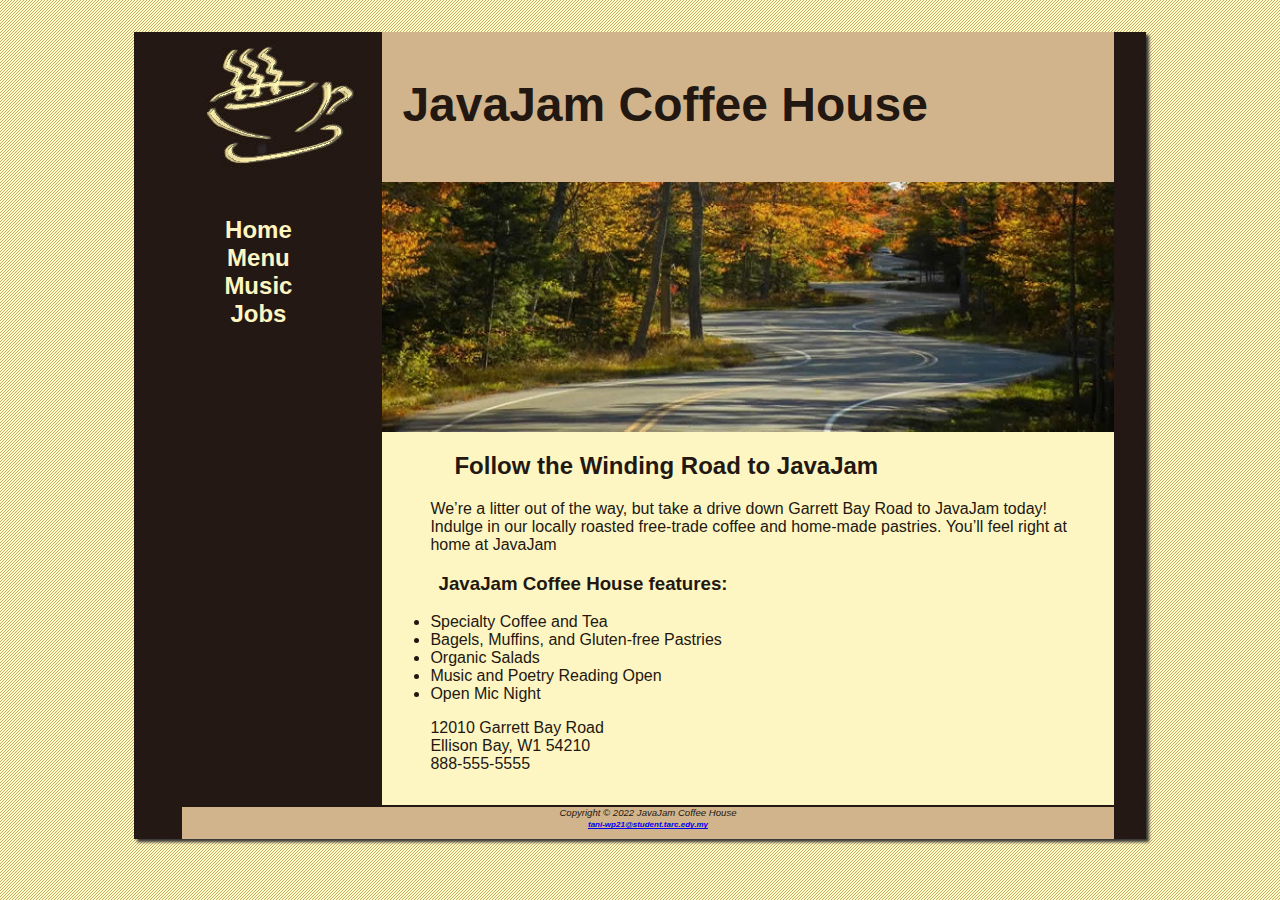
<file: index.html>
<!DOCTYPE html> 
    <html>
        <head>
            <meta charset="utf-8">
            <title>JavaJam Coffee House</title>
            <link rel="stylesheet" href="javajam.css">
        </head>
        <body>
            <div id="wrapper">
            <header>
                <h1>JavaJam Coffee House</h1>
            </header>
            <nav>
                <ul>
                    <li><a href="index.html">Home</a></li>
                    <li><a href="menu.html">Menu</a></li>
                    <li><a href="music.html">Music</a></li>
                    <li><a href="jobs.html">Jobs</a></li>
                </ul>
            </nav>
            <main>
                <div id="heroroad"></div>
                <h2>Follow the Winding Road to JavaJam</h2>
                <p>We&rsquo;re a litter out of the way, but take a drive down Garrett Bay Road to JavaJam today! Indulge in our locally roasted free-trade coffee and home-made pastries. You&rsquo;ll feel right at home at JavaJam</p>
                <h3>JavaJam Coffee House features:</h3>
                <ul>
                    <li>Specialty Coffee and Tea</li>
                    <li>Bagels, Muffins, and Gluten-free Pastries</li>
                    <li>Organic Salads</li>
                    <li>Music and Poetry Reading Open</li>
                    <li>Open Mic Night</li>
                </ul>
                <div>12010 Garrett Bay Road <br> Ellison Bay, W1 54210 <br> 888-555-5555</div>
                
            </main>
            <footer>
                <i>Copyright &copy; 2022 JavaJam Coffee House</i> <br> <small><b><a href="tani-wp21@student.tarc.edu.my">tani-wp21@student.tarc.edy.my</a></b></i></small>
            </footer>
        </div>
         </body>
    </html>
</file>
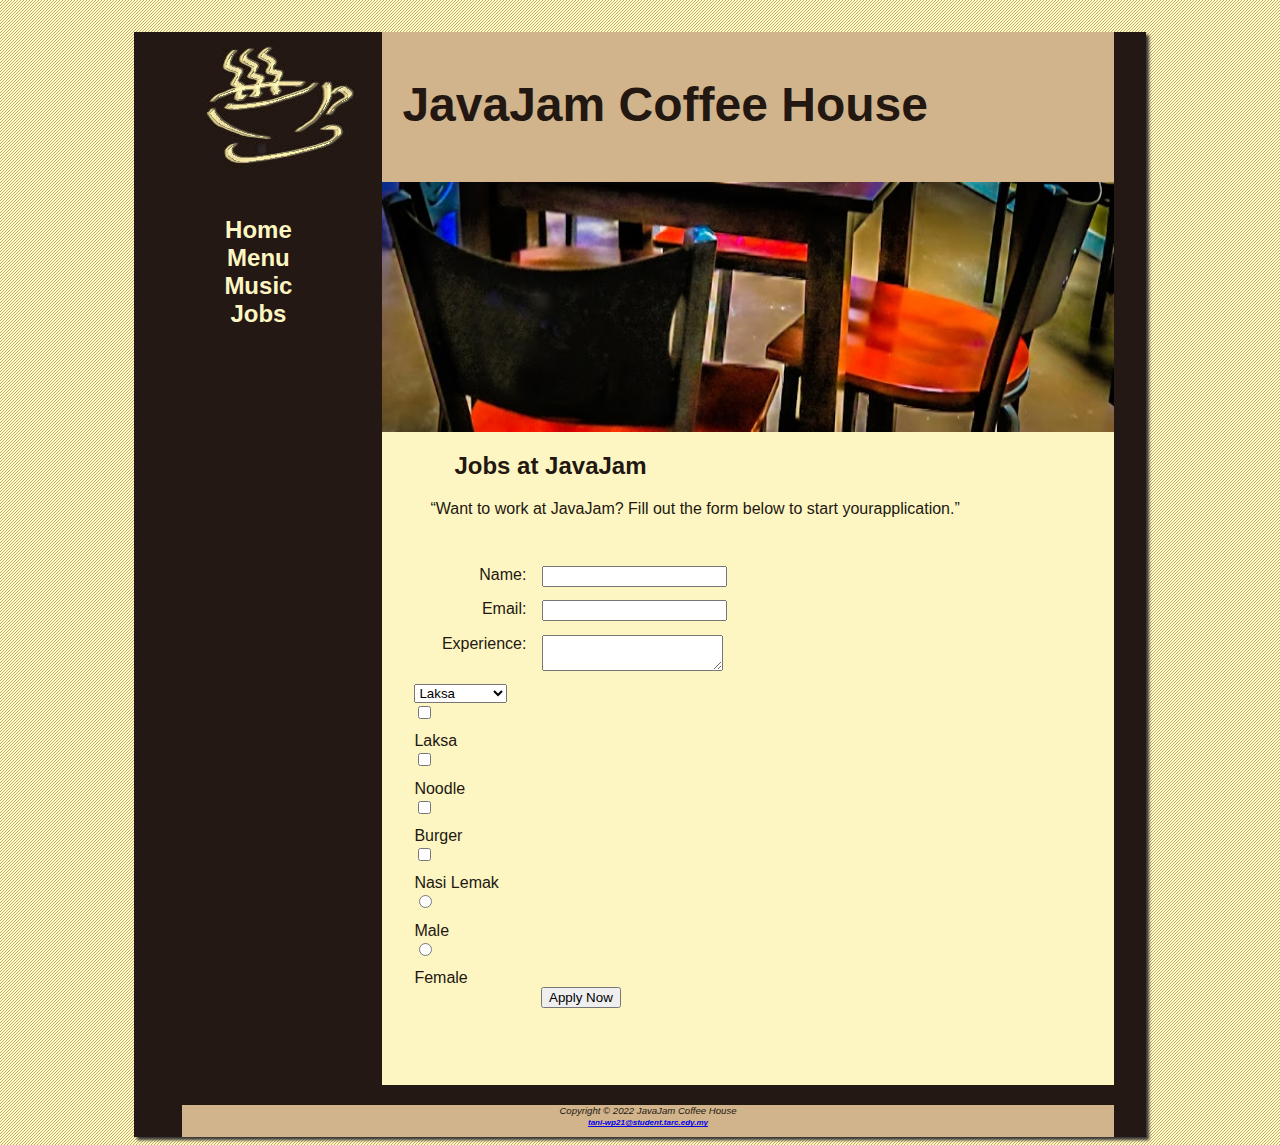
<file: jobs.html>
<!DOCTYPE html>
<html>
    <head>
        <meta charset="utf-8">
        <title>JavaJam Coffee House Jobs</title>
        <link rel="stylesheet" href="javajam.css">
    </head>
    <body>
        <div id="wrapper">
        <header>
            <h1>JavaJam Coffee House</h1>
        </header>
        <nav>
            <ul>
                <li><a href="index.html">Home</a></li>
                <li><a href="menu.html">Menu</a></li>
                <li><a href="music.html">Music</a></li>
                <li><a href="jobs.html">Jobs</a></li>
            </ul>
        </nav>
        <main>
            <div id="herojobs"></div>
            <h2>Jobs at JavaJam</h2>
            <p>“Want to work at JavaJam? Fill out the form below to
                start yourapplication.”</p>
            <form name="" method="post" action="http://webdevbasics.net/scripts/javajam8.php">
                    <label for="myName">Name:</label><input type="text" id="myName" name="myName">
                    <label for="myEmail">Email:</label><input type="text" id="myEmail" name="myEmail">
                    <label for="myExperience">Experience:</label><textarea id="myExperience" name="myExperience" rows="2" cols="20"></textarea>
                    
                    <!--Select List/Drop down list-->
                    <select name="favfood">
                        <option">Select Your Choice</option>
                        <option>Laksa</option>
                        <option>Noodles</option>
                        <option>Burger</option>
                        <option>Nasi Lemak</option>

                    </select>

                    <!--Check boc-->
                    <input type="checkbox" name="Laksa">Laksa <br>
                    <input type="checkbox" name="Noodles">Noodle <br>
                    <input type="checkbox" name="Burger">Burger <br>
                    <input type="checkbox" name="Nasi Lemak">Nasi Lemak <br>

                    <!--Radio button-->
                    <input type="radio" name="gender">Male
                    <input type="radio" name="gender">Female

                    <input type="submit" id="mySubmit" value="Apply Now">
            </form>
        </main>
        
        <br>
        <footer>
            <i>Copyright &copy; 2022 JavaJam Coffee House <br> <small><b><a href="tani-wp21@student.tarc.edu.my">tani-wp21@student.tarc.edy.my</a></b></i>
        </div>
    </body>
</html>
</file>
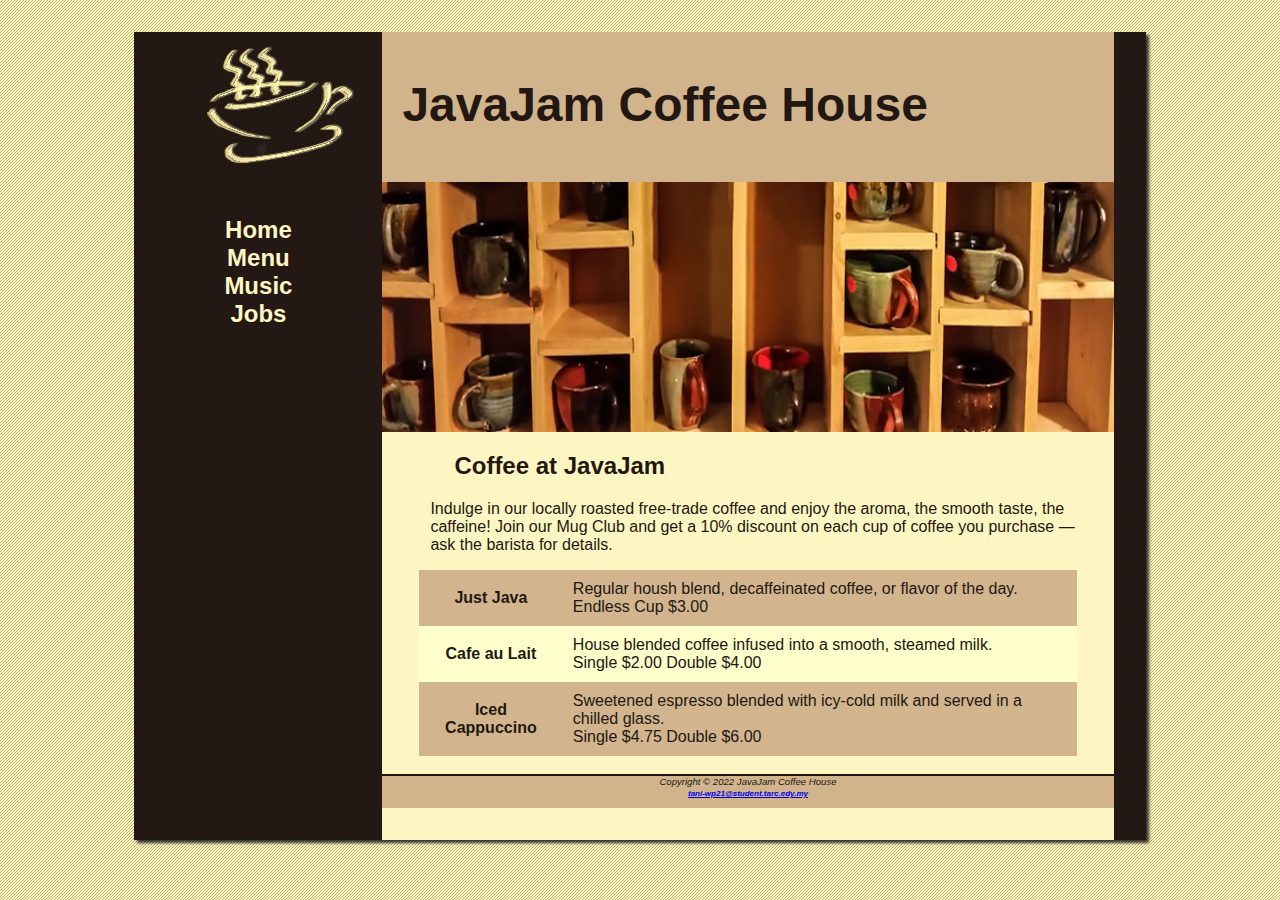
<file: menu.html>
<!DOCTYPE html>
<html>
    <head>
        <meta charset="utf-8">
        <title>JavaJam Coffee House Menu</title>
        <link rel="stylesheet" href="javajam.css">
    </head>
    <body>
        <div id="wrapper">
        <header>
            <h1>JavaJam Coffee House</h1>
        </header>
        <nav>
            <ul>
                <li><a href="index.html">Home</a></li>
                <li><a href="menu.html">Menu</a></li>
                <li><a href="music.html">Music</a></li>
                <li><a href="jobs.html">Jobs</a></li>
            </ul>
        </nav>
        <main>
            <div id="heromugs"></div>
            <h2>Coffee at JavaJam</h2>
            <p>Indulge in our locally roasted free-trade coffee and enjoy the aroma, the smooth
                taste, the caffeine! Join our Mug Club and get a 10% discount on each cup of coffee
                you purchase &mdash; ask the barista for details.</p>
            <table>
                <tr>
                    <th>Just Java</th>
                    <td>Regular housh blend, decaffeinated coffee, or flavor of the day. <br> Endless Cup $3.00</td>
                </tr>
                <tr>
                    <th>Cafe au Lait</th>
                    <td>House blended coffee infused into a smooth, steamed milk. <br> Single $2.00 Double $4.00</td>
                </tr>
                <tr>
                    <th>Iced Cappuccino</th>
                    <td>Sweetened espresso blended with icy-cold milk and served in a chilled glass. <br> Single $4.75 Double $6.00</td>
                </tr>
            </table>
        <br>
        <footer>
            <i>Copyright &copy; 2022 JavaJam Coffee House <br> <small><b><a href="tani-wp21@student.tarc.edu.my">tani-wp21@student.tarc.edy.my</a></b></i>
        </div>
    </body>
</html>
</file>
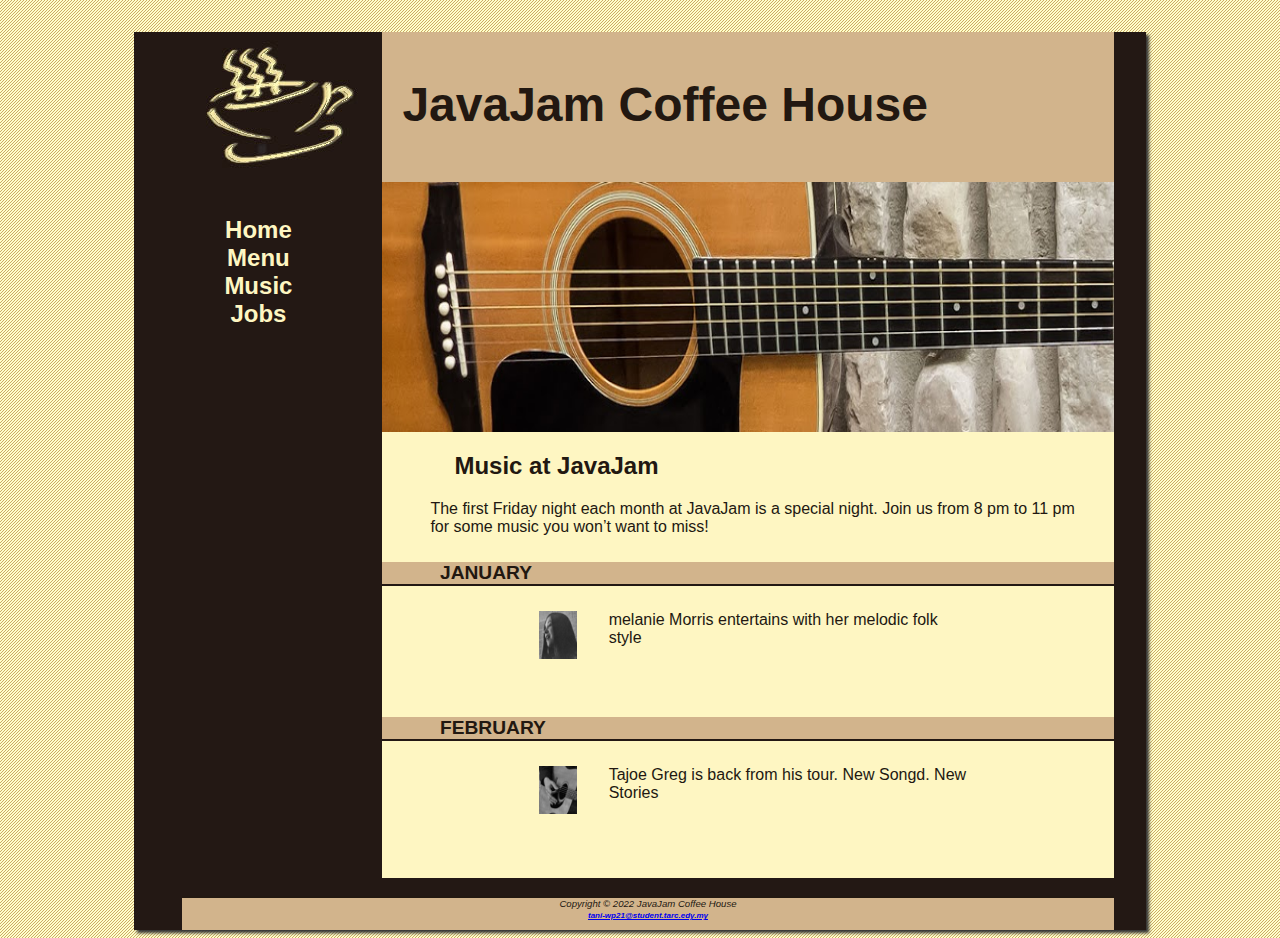
<file: music.html>
<!DOCTYPE html>
<html>
    <head>
        <meta charset="urf-8">
        <title>JavaJam Coffee House Music</title>
        <link rel="stylesheet" href="javajam.css">
    </head>
    <body>
        <div id="wrapper">
        <header>
            <h1>JavaJam Coffee House</h1 >
        </header> 
        <nav>
            <ul>
            <li><a href="index.html">Home</a></li>    
            <li><a href="menu.html">Menu</a></li>
            <li><a href="music.html">Music</a></li>
            <li><a href="jobs.html">Jobs</a></li>
            </ul>
        </nav>
        <main>
            <div id="heroguitar"></div>
            <h2>Music at JavaJam</h2>
            <p>The first Friday night each month at JavaJam is a special night. Join us from 8 pm
                to 11 pm for some music you won&rsquo;t want to miss!</p>
            <h4>January</h4>
            <div class="details">
                <a href="image/melanie.jpg"><img class="floatleft" src="image/melaniethumb.jpg" alt="melanie morris" height="80px" width="80px"></a>
                melanie Morris entertains with her melodic folk style
            </div>
            <h4>February</h4>
            <div class="details">
                <a href="image/greg.jpg"><img class="floatleft" src="image/gregthumb.jpg" alt="Tahoe Greg" height="80px" width="80px"></a>
                Tajoe Greg is back from his tour. New Songd. New Stories
            </div>
        </main>
        <br>
        <footer>
            <i>Copyright &copy; 2022 JavaJam Coffee House</i> <br> <small><b><a href="tani-wp21@student.tarc.edu.my">tani-wp21@student.tarc.edy.my</a></b></i></small>
        </footer>
        </div>
    </body>
</html>
</file>
<file: javajam.css>
*{
    box-sizing: border-box;
}

header, main, footer {
    display: block;
}

#heroroad {
    background-image: url('image/heroroad.jpg');
    background-size: 100% 100%;
    height: 250px;
}

#heromugs{
    background-image: url('image/heromugs.jpg');
    background-size: 100% 100%;
    height: 250px;
}

#heroguitar {
    background-image: url('image/heroguitar.jpg');
    background-size: 100% 100%;
    height: 250px;
}

body {
    background-color: #FCEBB6;
    color: #221811;
    font-family: Verdana, Arial, sans-serif;
    background-image: url('image/background.gif');
}

header {
    background-color: #D2B48C;
     /*text-align: center;*/
   height: 150px;
    background-image: url('image/javajamlogo.jpg');
    background-repeat: no-repeat;
}

h1 {
    /*line-height: 200%;*/
    padding-top: 45px;
    padding-left: 220px;
    font-size: 3em;
}

nav{
    text-align: center;
    font-weight: bold;
    font-size: 1.5em;
    padding-top: 10px;
    float: left;
    width: 200px;
}

nav a {
    text-decoration: none;
}

nav a:link {
    color: #FEF6C2;
}

nav a:visited {
    color: #D2B48C;
}

nav a:hover {
    color: #CC9933;
}

nav ul {
    list-style-type: none;
    padding-left: 0;
}

footer {
    background-color: #D2B48C;
    text-align: center;
    font-size: .60em;
    font-style: italic;
    padding-bottom: 10px;
    border-top: 2px solid #221811;
}

#wrapper {
    width: 80%;
    margin-left: 10%;
    margin-right: 10%;
    background-color: #231814;
    min-width: 900px;
    max-width: 1280px;
    box-shadow: 3px 3px 3px #333333;
}

h4 {
    background-color: #D2B48C;
    font-size: 1.2em;
    padding-left: .5em;
    padding-bottom: .25em;
    text-transform: uppercase;
    border-bottom: 2px solid #231814;
    padding-bottom: 0;
    clear: left;
}

main {
    padding-left: 0;
    padding-right: 0;
    padding-bottom: 2em;
    padding-top: 0;
    display: block;
    background-color: #FEF6C2;
    margin-left: 200px;
}

main h2, h3, h4, p, div, ul, dl {
    padding-left: 3em;
    padding-right: 2em;
}

.details {
    padding-left: 20%;
    padding-right: 20%;
    overflow: auto;
}

img {
    padding-left: 10px;
    padding-right: 10px;
}

.floatleft {
    float: left;
    padding-right: 2em;
    padding-bottom: 2em;
}

table {
    width: 90%;
    margin-left: auto;
    margin-right: auto;
    border-spacing: 0;
    background-color: #FFFFCC;
}
td, th {
    padding: 10px;
}

tr:nth-of-type(odd){
    background-color: #D2B48E;
}

form {
    padding: 2em;
}

label {
    float: left;
    display: block;
    text-align: right;
    width: 8em;
    padding-right: 1em;
}

input, textarea {
    display: block;
    margin-bottom: 1em;
}

#mySubmit {
    margin-left: 9.5em;
}

#herojobs {
    background-image: url('image/herojobs.jpg');
    background-size: 100% 100%;
    height: 250px;
}
</file>
